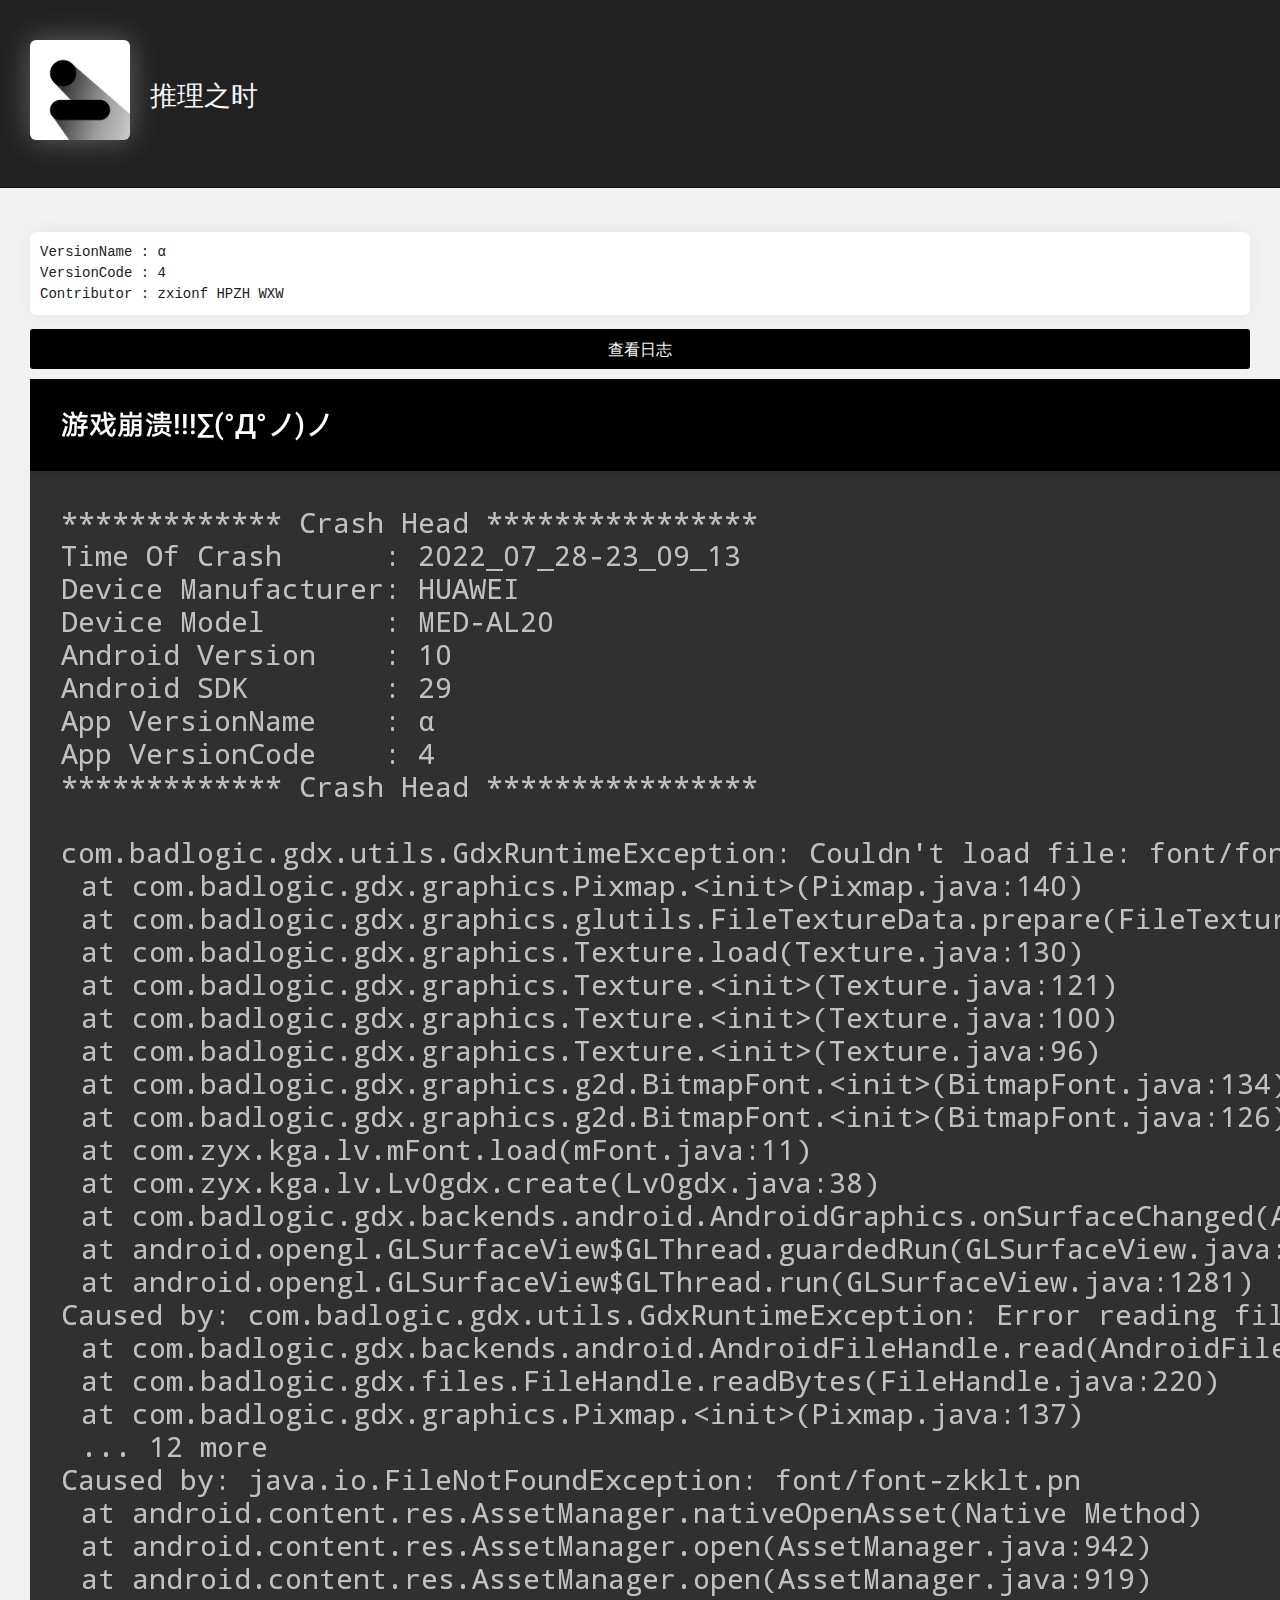
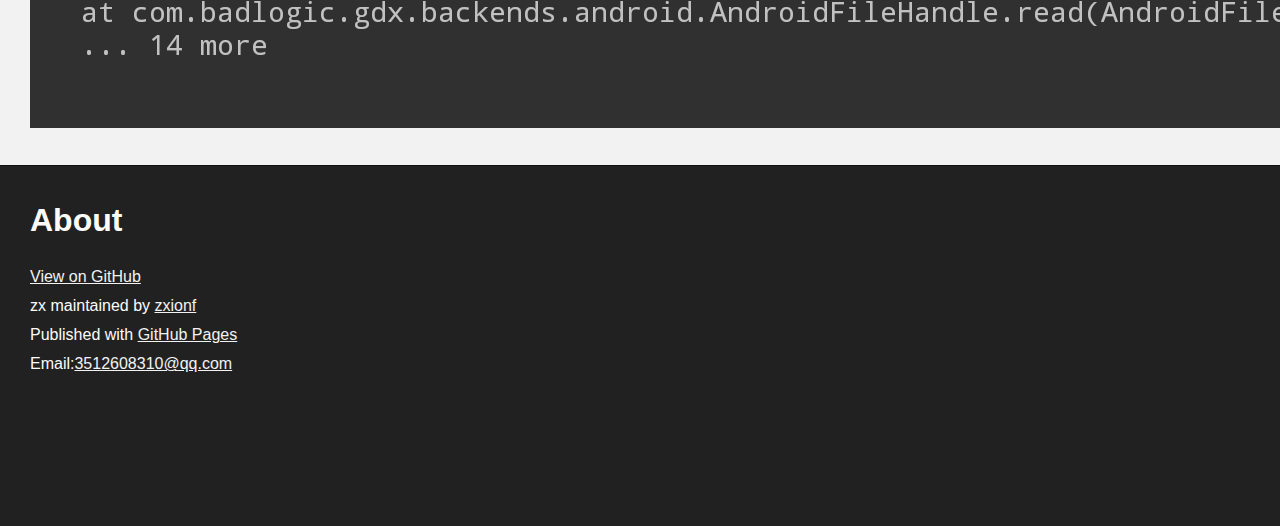
<file: index.html>
<!DOCTYPE html>
<html lang="cn">
<head>
<meta charset="UTF-8">
  <meta http-equiv="X-UA-Compatible" content="IE=Edge">
  <meta name="viewport" content="width=device-width, target-densitydpi=160dpi, initial-scale=1.0, maximum-scale=1, user-scalable=no, minimal-ui">
  <title>推理之时</title>
  
  

  <!-- Custom Styles -->
  <link rel="stylesheet" href="style.css">
  
</head>

<body>
  
  <!--HEAD-->
  <header>
    <!--
      <div class=""><div class="clearfix d-flex flex-items-center mb-4 mb-md">
        <div class="position-relative d-inline-block col-2 col-md-12 mr-3 mr-md-3 flex-shrink-0" style="z-index:4;">
          <a itemprop="image" href="https://avatars.githubusercontent.com/u/110237168?v=4">
            
            
            <div id="headimg"></div>
          </a>-->
    <div class="inline middle">
      <img class="shedow"src="ic_luancher.png">
        <t>
        推理之时</t>
    </div>

  </header>
  
  
  
  
  
  <!--MAIN-->
  <main>
    <pre>VersionName : α<br>VersionCode : 4<br>Contributor : zxionf HPZH WXW<br></pre>
  <a class="btn" href="log.html">查看日志</a>
  <img class=""src="bug1.png">
  
  </main>
  <!--<script src="main.js"></script>-->
  
  
  
  
  <!--FOOT-->
  <footer>
    <h1>About</h1>
    <div>
    <a href="https://github.com/zxionf/TLZS">View on GitHub</a>
    </div>
    <div>
    zx maintained by <a href="https://github.com/zxionf">zxionf</a>
    </div>
    <div>
    Published with <a href="https://pages.github.com">GitHub Pages</a>
    </div>
    <div>
    Email:<a>3512608310@qq.com</a>
    </div>
  </footer>
  <script src="main.js"></script>
</body>
</html>
</file>
<file: style.css>
.btn {
  display: inline-block;
  background:#000000;
  border-radius: 3px;
  padding: 0 20px;
  text-decoration: none;
  color: #f9f6f2;
  height: 40px;
  line-height: 42px;
  display: block;
  text-align: center;
  margin-bottom: 10px;
}
.inline{
  display: inline;
}
t{
  position: absolute;
  
  top: 0%;
  
  margin-top: -50px;
  
  width:200px;
  
  font-size: 20pt;
  
  padding-left:20px;
  /*
  border: 1px dashed #ddd;*/
}
.middle{
position: relative;

margin: 0 auto;

width: 200px;
/*
border: 1px solid #ddd;*/
}
.shedow{
  box-shadow:0 0 30px rgba(255, 255, 255, 0.3);
  color:#fff;
  border-radius:5px;
  -moz-border-radius:5px;
  -webkit-border-radius:6px;
  width:100px;
}
z{
  color:#aaaaaa;
}
body {
    font-size: 15pt;
    margin: 0px;
    
}
body{
  
  box-sizing:border-box;
  color:#373737;
  background:#212121;
  font-size:16px;
  font-family:'Myriad Pro', Calibri, Helvetica, Arial, sans-serif;
  line-height:1.5;
}

header{
  margin-top:40px;
  margin-bottom:40px;
  margin-left:30px;
  margin-right:30px;
  color: #f8f8f8;
}
footer{
  height: 300px;
  margin: 30px;
  color: #fcfcfc;
  font-size: 16px;
}
footer div {
  margin-bottom: 5px;
}
footer a{
  color:#F2F2F2;
  text-decoration:underline;
}
main{
  padding: 30px;
  background:#f2f2f2;
  border-top:1px solid #111;
  border-bottom:1px solid #111;
  
}
.bug{
  width: 920px;
}

code
{
  padding:3px;
  padding-left: 6px;
  padding-right: 6px;
  box-shadow:0 0 30px rgba(0, 0, 0, 0.1);
  color:#222;
  background-color:#fff;
  font-family:Monaco, "Bitstream Vera Sans Mono", "Lucida Console", Terminal, monospace;
  font-size:0.875em;
  border-radius:2px;
  -moz-border-radius:5px;
  -webkit-border-radius:5px
}

a
{
  text-decoration:none;
  color:#0F79D0;
  text-shadow:none;
  transition:color 0.5s ease;
  transition:text-shadow 0.5s ease;
  -webkit-transition:color 0.5s ease;
  -webkit-transition:text-shadow 0.5s ease;
  -moz-transition:color 0.5s ease;
  -moz-transition:text-shadow 0.5s ease;
  -o-transition:color 0.5s ease;
  -o-transition:text-shadow 0.5s ease;
  -ms-transition:color 0.5s ease;
  -ms-transition:text-shadow 0.5s ease
}
a:hover,a:focus {
  text-decoration: underline
}

#headimg {
  background-image: url('https://avatars.githubusercontent.com/u/110237168?v=4');
  border-radius: 50%;
  height: 60px;
  width: 60px;
  background-size: cover;
  border: 2px solid #EA80FC;
  vertical-align: middle;
}


pre{color:#222;background-color:#fff;font-family:Monaco, "Bitstream Vera Sans Mono", "Lucida Console", Terminal, monospace;font-size:0.875em;border-radius:2px;-moz-border-radius:6px;-webkit-border-radius:6px}
pre{padding:10px;box-shadow:0 0 20px rgba(0,0,0,0.06);overflow:auto}
pre code{display:block;box-shadow:none}

@media screen and (max-width: 520px) {
  header{
    margin-left: 10px;
  }
  main{
    padding: 10px;
  }
  footer{
    margin: 15px
  }
  .bug{
    width:300px;
  }
}
</file>
